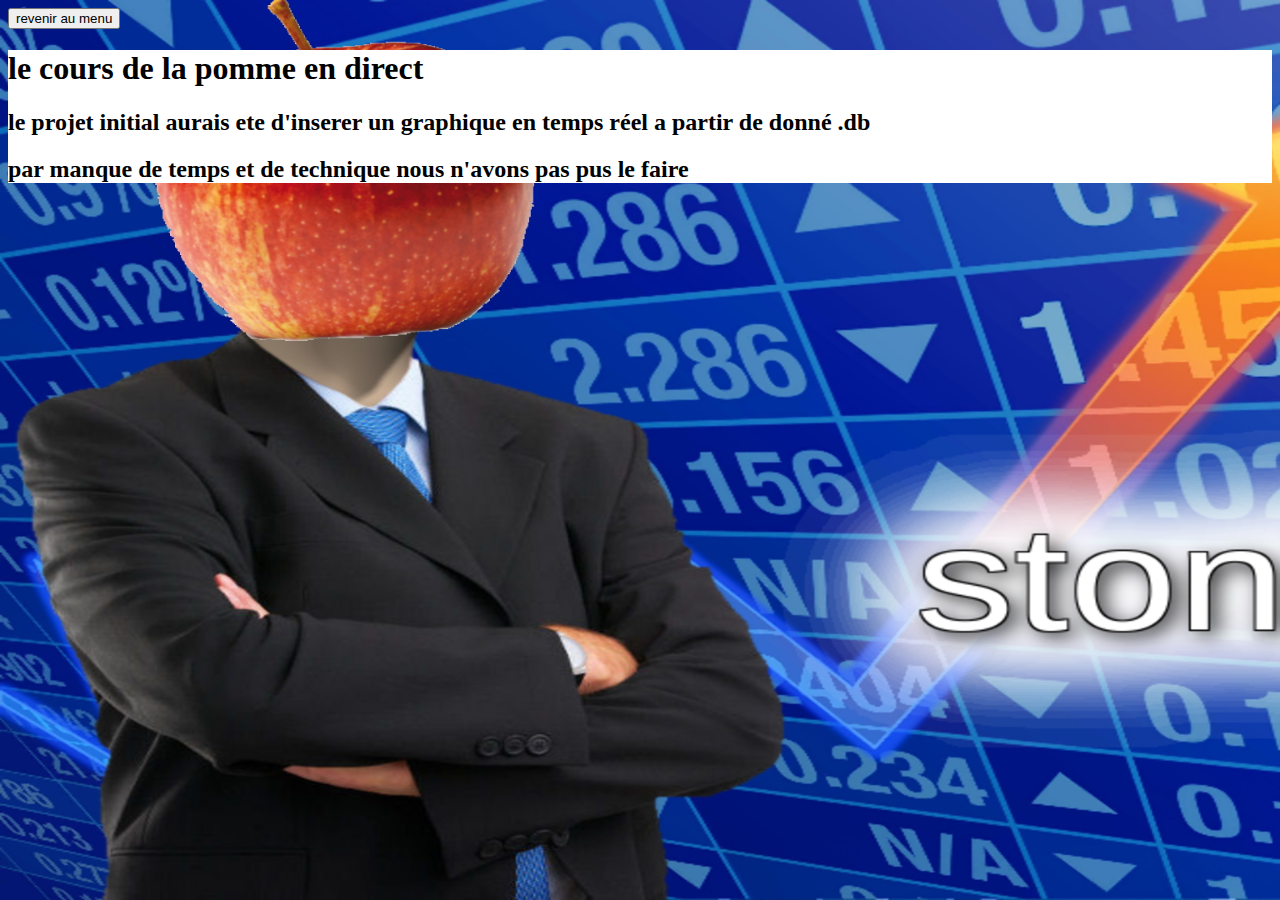
<file: templates/apple_bitcon.html>
<link href="../static/apple_bitcon.css" rel="stylesheet" type="text/css"> 
<link href="../static/script.js">

<head>
<meta charset="utf-8">
<title>le cours de la pomme en directe</title>
<a href="/" > <button>revenir au menu</button></a>
</head>

<body>
<div>
<h1> le cours de la pomme en direct </h1>
<p><h2>le projet initial aurais ete d'inserer un graphique en temps réel a partir de donné .db</h2></p>
<p> <h2> par manque de temps et de technique nous n'avons pas pus le faire </h2> </p>
</div>

<script>
    alert("desoler nous sommes actuellement hors service =(");
</script>
</file>
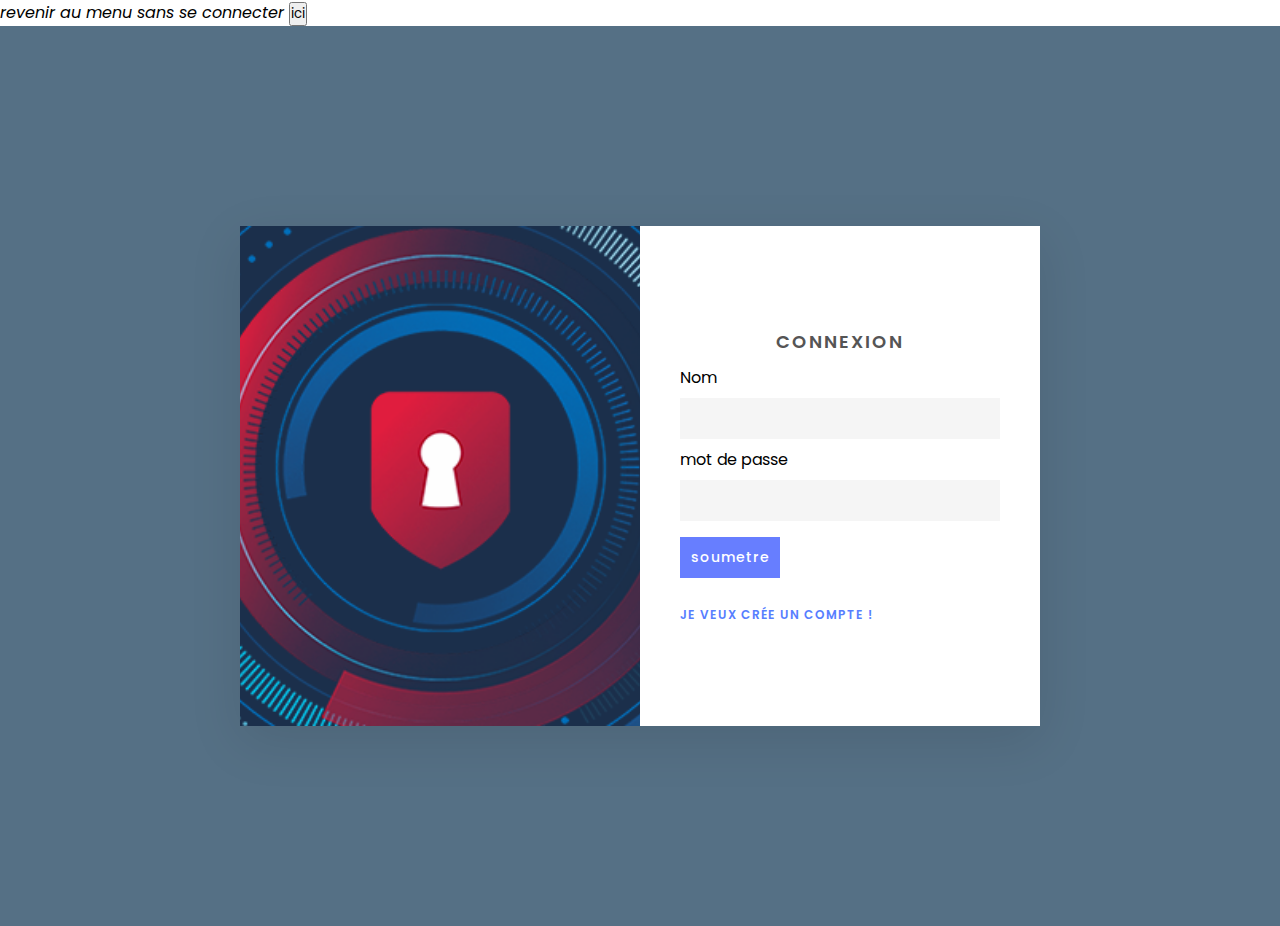
<file: templates/login.html>
<!doctype html>
<html>
    <head>
            <meta name="viewport" content="width=device-width, initial-scaled=1.0">
        <title>page de connexion</title>
        <link rel="stylesheet" type="text/css" href="../static/login.css">
        <i>revenir au menu sans se connecter <a href ="http://localhost:5000/"> <button> ici </button></a></i>
    </head>
    <body>
        <section>
             <!-- partie inscription // le bouton submit redirige vers la page /inscription-->
            <div class="container">
                <div class="user signinBx">
                    <div class="imgBx"><img src="../static/img/login.png"></div>
                    <div class="formBx">
                        <form action = "/redirection" method = "POST">
                            <h2>connexion</h2>
                            <p>Nom <input type = "text" name = "name" /></p>
                            <p>mot de passe<input type = "password" name = "pin" /></p>
                            <p><input type = "submit" value = "soumetre" /></p>
                            <p class="signup"><a href="#" onclick="toggleForm();">je veux crée un compte !</a></p>
                        </form>
                    </div>
                </div>
                <!-- partie inscription // le bouton submit redirige vers la page /inscription-->
                <div class="user signupBx">
                    <div class="formBx">
                        <form action = "/inscription" method = "POST">
                            <h3>information de l'utilisateur</h3>
                            <p>Nom<input type = "text" name = "name" /></br></p>
                            <p>mot de passe<input type = "password" name = "pin" /><br></p>
                            <input type = "submit" value = "soumetre" /><br>
                            <p class="signup"><strong> </strong><a href="#" onclick="toggleForm();">se connecter</a></p>
                        </form>
                    </div>
                    <div class="imgBx"><img src="../static/img/sub_apple.png"></div>
                </div>
            </div>
        </section> 
        <script>
            alert("le Login ne fonctionne pas encore vous ne pouvez que vous inscrire");
            function toggleForm(){
                section = document.querySelector('section');
                container = document.querySelector('.container');
                container.classList.toggle('active');
                section.classList.toggle('active');
            }
        </script>
     </body>
</html>
</file>
<file: static/apple_bitcon.css>
body {
    background-image: url("../static/img/stonk.jpg");
    background-repeat:no-repeat;
    background-position:left top;
    background-size: cover;
    -webkit-background-size: cover;
    -moz-background-size: cover;
    -o-background-size: cover;
}

div {
    background-color: #ffffff;
  }
</file>
<file: static/login.css>
@import url('https://fonts.googleapis.com/css2?family=Poppins:wght@200;300;400;500;600;700;800;900&display=swap');
*
{
    margin: 0;
    padding: 0;
    box-sizing: border-box;
    font-family: 'Poppins', sans-serif;
}
section
{
    position: relative;
    min-height: 100vh;
    background: #557085;
    display: flex;
    justify-content: center;
    align-items: center;
    padding: 20px;
    transition: 0.5s;
}
section.active
{
    background: #3e3f39;
}
section .container
{
    position: relative;
    width: 800px;
    height: 500px;
    background: #fff;
    box-shadow: 0 15px 50px rgba(0,0,0,0.1);
    overflow: hidden;
}
section .container .user
{
    position: absolute;
    top: 0;
    left: 0;
    width: 100%;
    height: 100%;
    display: flex;
}
section .container .user .imgBx
{
    position: relative;
    width: 50%;
    height: 100%;
    transition: 0.5s;
    
}
section .container .user .imgBx img
{
    position: absolute;
    top: 0;
    left: 0;
    width: 100% ;
    height: 100%;
    object-fit: cover;
}
section .container .user .formBx
{
    position: relative;
    width: 50%;
    height: 100%;
    background: #fff;
    display: flex;
    justify-content: center;
    align-items: center;
    padding: 40px;
    transition: 0.5s;
}
section .container .user .formBx h2
{
    font-size: 18px;
    font-weight: 600;
    text-transform: uppercase;
    letter-spacing: 2px;
    text-align: center;
    width: 100%;
    margin-bottom: 10px;
    color: #555;
}
section .container .user .formBx input
{
    width: 100%;
    padding: 10px;
    background: #f5f5f5;
    color: #333;
    border: none;
    outline: none;
    box-shadow: none;
    font-size: 14px;
    margin: 8px 0;
    letter-spacing: 1px;
    font-weight: 300;
}
section .container .user .formBx input[type="submit"]
{
    max-width: 100px;
    background: #677eff;
    color: #fff;
    cursor: pointer;
    font-size: 14px;
    font-weight: 500;
    letter-spacing: 1px;
    transition: 0.5s;
}
section .container .user.signupBx .formBx input[type="submit"]
{
    background: #e73e49;
    
}
section .container .user .formBx .signup
{
    position: relative;
    margin-top: 20px;
    font-size: 12px;
    letter-spacing: 1px;
    color: #555;
    text-transform: uppercase;
    font-weight: 300;
}
section .container .user .formBx .signup a
{
    font-weight: 600;
    text-decoration: none;
    color: #577eff;
}
section .container .signupBx
{
    pointer-events: none;
}
section .container.active .signupBx
{
   pointer-events: initial; 
}
section .container .signupBx .formBx
{
    top: 100%;
}
section .container.active .signupBx .formBx
{
    top: 0;
}
section .container .signupBx .imgBx 
{
    top: -100%;
    transition: 0.5s;
}
section .container.active .signupBx .imgBx 
{
    top: 0;
}




section .container .signinBx .formBx
{
    top: 0;
}
section .container.active .signinBx .formBx
{
    top: 100%;
}


section .container .signinBx .imgBx
{
    top: 0;
    transition: 0.5s;
}
section .container.active .signinBx .imgBx
{
    top: -100%;
}

@media(max-width: 991px)
{
    section .container
    {
        max-width: 400px;
    }
    section .container .imgBx
    {
        display: none;
    }
    section .container .user .formBx
    {
        width: 100%;
    }
    section .container.active .signinBx .formBx
    {
        top: -100%;
    }    
}
</file>
